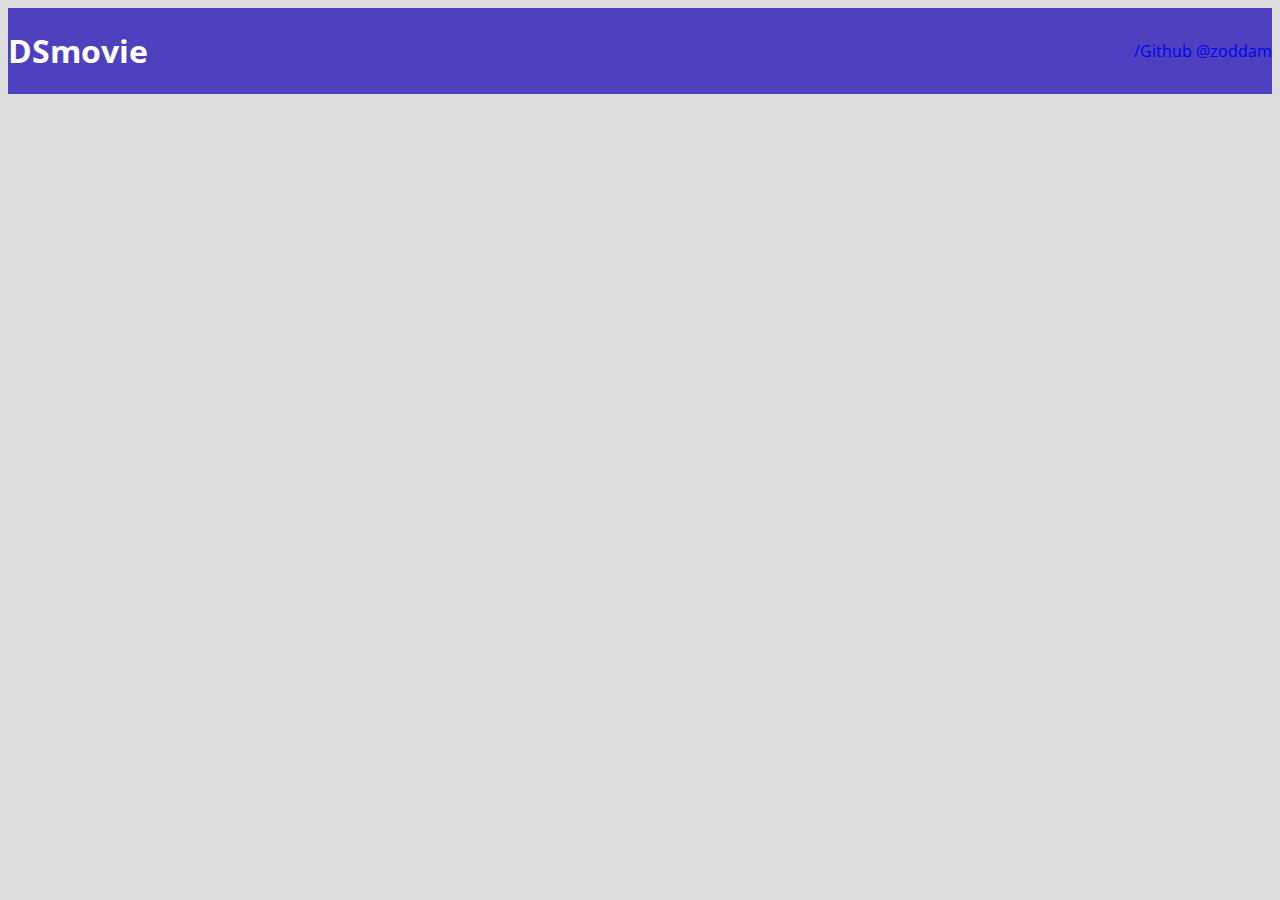
<file: index.html>
<!DOCTYPE html>
<html lang="en">
<head>
    <meta charset="UTF-8">
    <meta http-equiv="X-UA-Compatible" content="IE=edge">
    <meta name="viewport" content="width=device-width, initial-scale=1.0">
    <title>DSmovie</title>


    <link href="https://cdn.jsdelivr.net/npm/bootstrap@5.1.3/dist/css/bootstrap.min.css" rel="stylesheet" integrity="sha384-1BmE4kWBq78iYhFldvKuhfTAU6auU8tT94WrHftjDbrCEXSU1oBoqyl2QvZ6jIW3" crossorigin="anonymous">
    <link rel="stylesheet" href="css/styles.css">



</head>
<body>
<header>
    <nav class="container">
        <h1>DSmovie</h1>
        <a href="https://github.com/Zoddam/DSmovie/commits/main"> /Github @zoddam </a>
        


    </nav>
</header>
    
</body>
</html>
</file>
<file: css/styles.css>
@import url('https://fonts.googleapis.com/css2?family=Open+Sans:wght@300;400;700&display=swap');

* {
    box-sizing: border-box;
    font-family: 'Open Sans';}



    html, body
    {background-color: #ddd;}
header{
    background-color: #4D41C0;
    color:#fff
    ;

}

nav{
    display: flex;
    align-items: center;
    justify-content: space-between;
}

a, a :hover {
    text-decoration: none;
}
</file>
